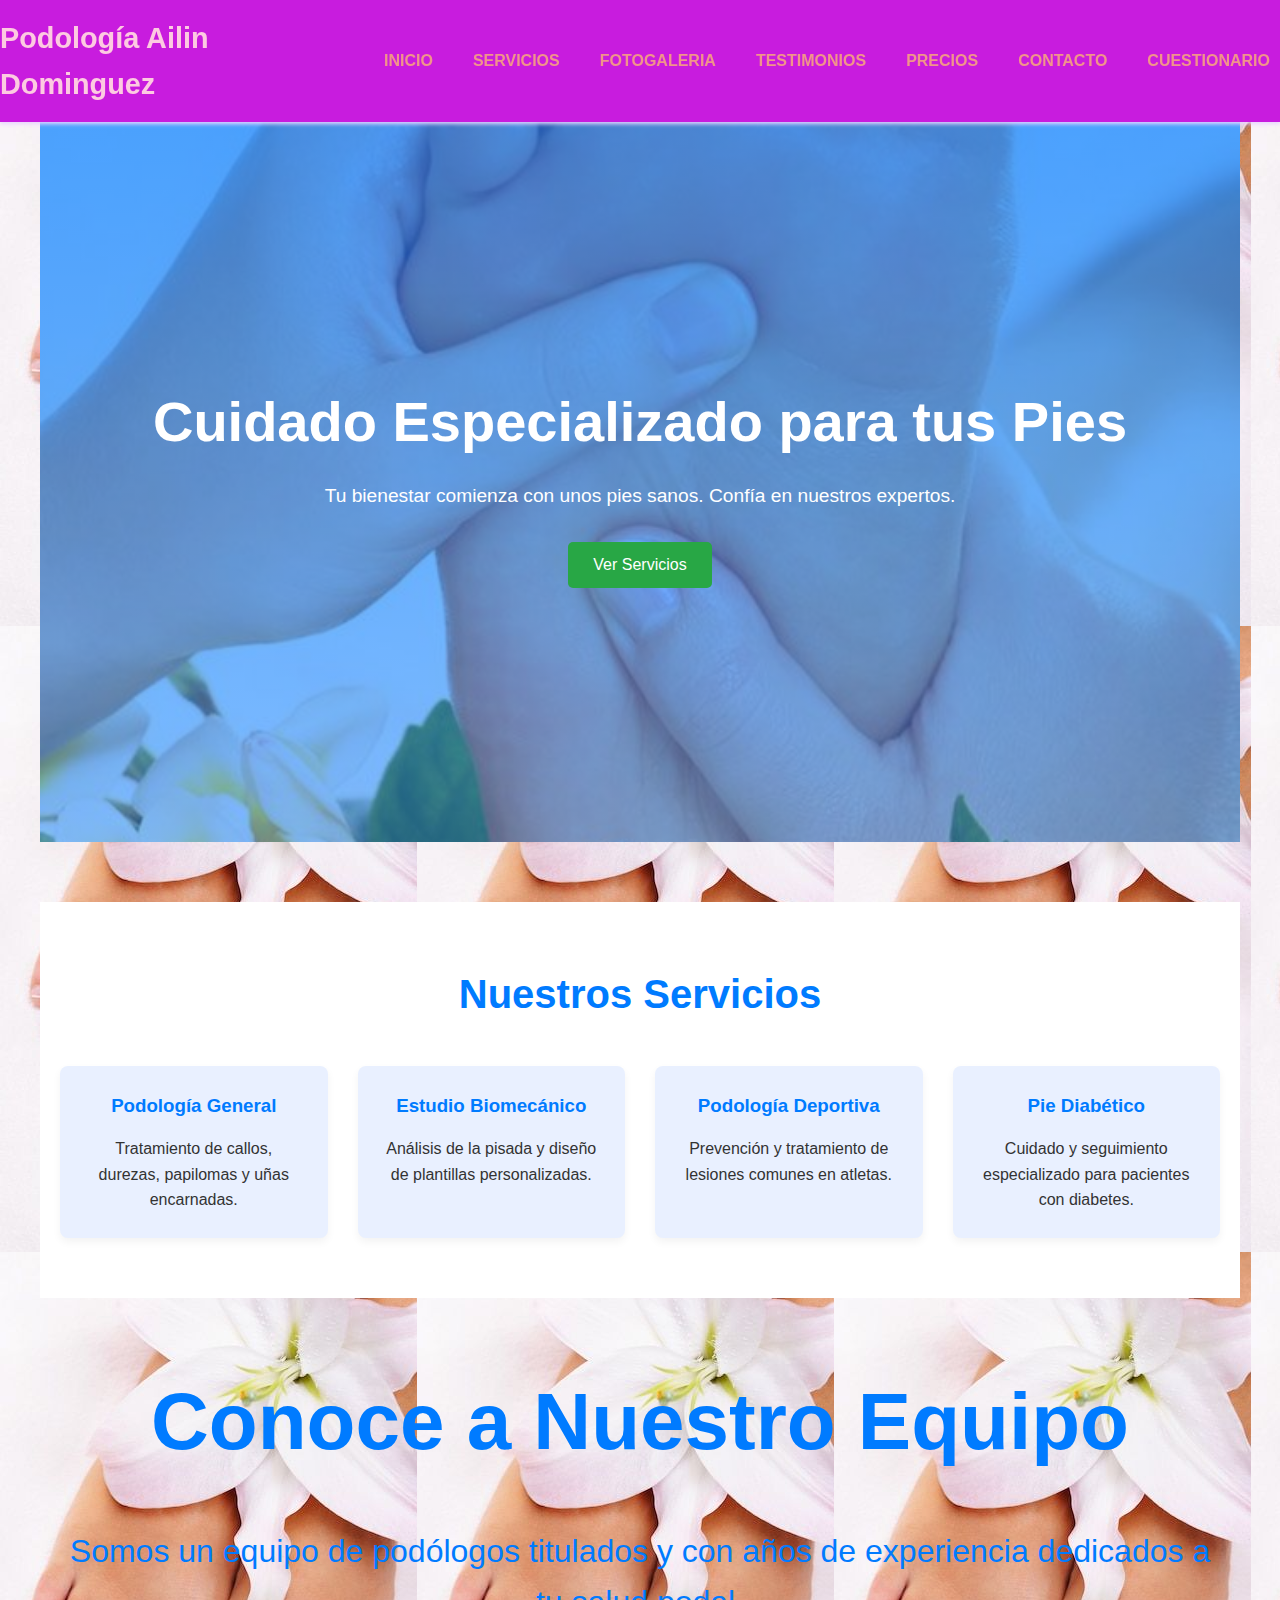
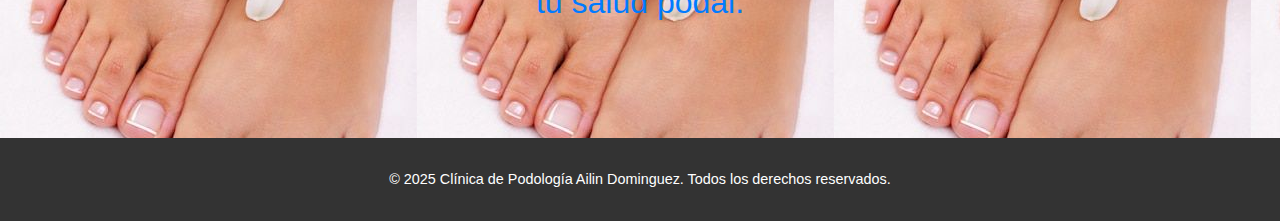
<file: index.html>
<!DOCTYPE html>
<html lang="en">
  <head>
    <meta charset="UTF-8" />
    <meta name="viewport" content="width=device-width, initial-scale=1.0" />
    <title>Podologia Ailin Dominguez</title>
    <link rel="stylesheet" href="style.css" />
  </head>

  <body>
    <header>
      <div class="logo">
        <h1>Podología Ailin Dominguez</h1>
      </div>
      <nav>
        <ul>
          <li><a href="index.html">INICIO</a></li>
          <li><a href="servicios.html">SERVICIOS</a></li>
          <li><a href="fotogaleria.html">FOTOGALERIA</a></li>
          <li><a href="testimonios.html">TESTIMONIOS</a></li>
          <li><a href="precios.html">PRECIOS</a></li>
          <li><a href="contacto.html">CONTACTO</a></li>
          <li><a href="cuestionario.html">CUESTIONARIO</a></li>
        </ul>
      </nav>
    </header>

    <main>
      <section id="inicio" class="hero">
        <div class="hero-content">
          <h2>Cuidado Especializado para tus Pies</h2>
          <p>
            Tu bienestar comienza con unos pies sanos. Confía en nuestros
            expertos.
          </p>
          <a href="servicios.html" class="btn">Ver Servicios</a>
        </div>
      </section>

      <section id="servicios" class="services">
        <h2>Nuestros Servicios</h2>
        <div class="service-grid">
          <div class="service-card">
            <h3>Podología General</h3>
            <p>Tratamiento de callos, durezas, papilomas y uñas encarnadas.</p>
          </div>
          <div class="service-card">
            <h3>Estudio Biomecánico</h3>
            <p>Análisis de la pisada y diseño de plantillas personalizadas.</p>
          </div>
          <div class="service-card">
            <h3>Podología Deportiva</h3>
            <p>Prevención y tratamiento de lesiones comunes en atletas.</p>
          </div>
          <div class="service-card">
            <h3>Pie Diabético</h3>
            <p>
              Cuidado y seguimiento especializado para pacientes con diabetes.
            </p>
          </div>
        </div>
      </section>

      <section id="equipo" class="about">
        <h2>Conoce a Nuestro Equipo</h2>
        <p>
          Somos un equipo de podólogos titulados y con años de experiencia
          dedicados a tu salud podal.
        </p>
      </section>
    </main>

    <footer>
      <div class="footer-content">
        <p>
          &copy; 2025 Clínica de Podología Ailin Dominguez. Todos los derechos
          reservados.
        </p>
      </div>
    </footer>
  </body>
</html>
</file>
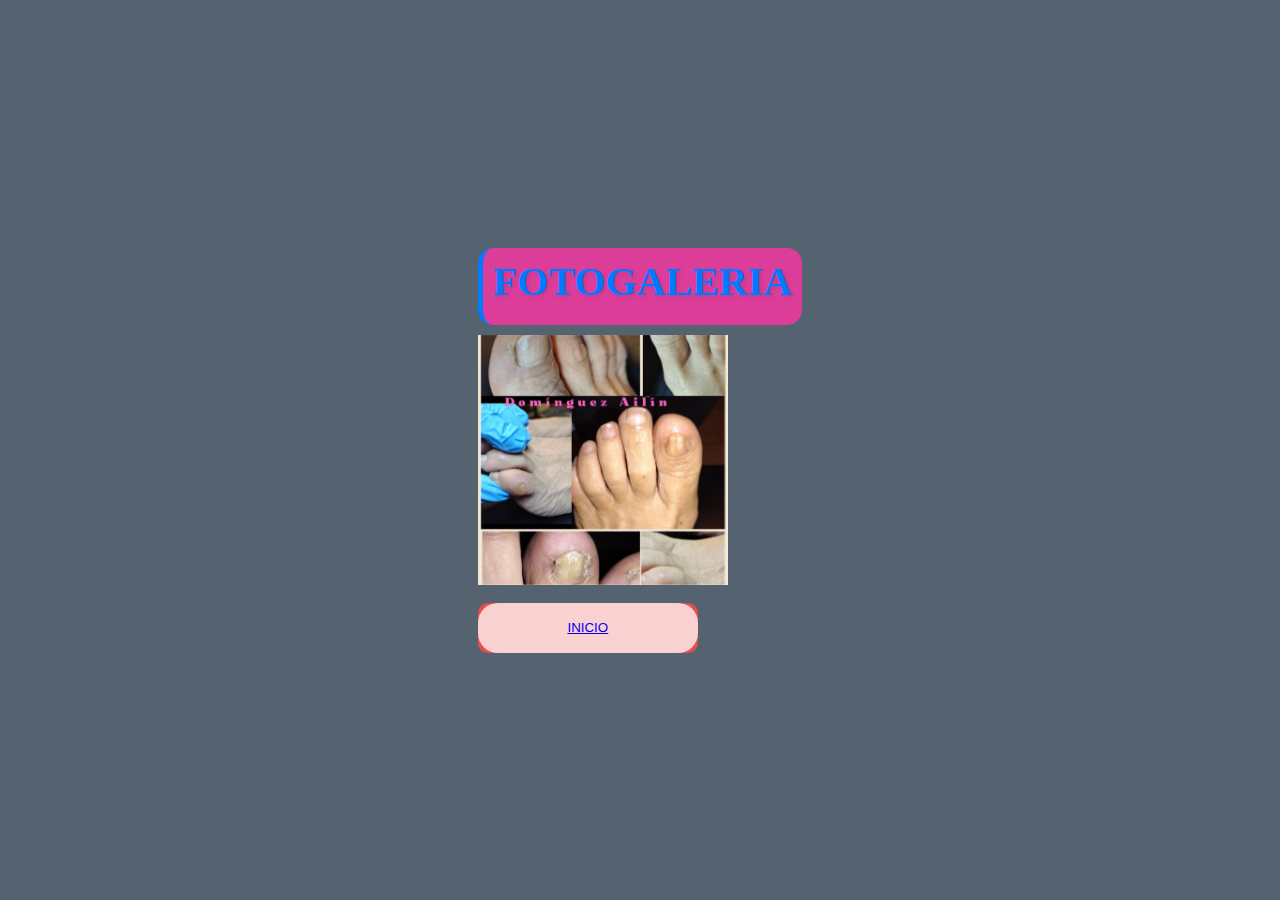
<file: fotogaleria.html>
<!DOCTYPE html>
<html lang="es">

<head>
    <meta charset="UTF-8">
    <meta name="viewport" content="width=device-width, initial-scale=1.0">
    <title>FOTOGALERIA</title>
    <style>
        * {
            margin: 0;
            padding: 0;
            box-sizing: border-box;
        }

      

      
        h1 {
            text-align: center;
            color: #9b577c;
            margin-bottom: 10px;
            font-size: 2.5em;
            text-shadow: 2px 2px 4px rgba(0, 0, 0, 0.1);
        }

        h1:hover {
            color: #f81427;
            transform: scale(1.05);
            transition: all 0.3s ease;
        }

       

        
.gallery {
  --s: 250px; /* the size */
  
  display: grid;
  transform-style: preserve-3d;
  --_p: perspective(calc(2.5*var(--s)));
  animation: r 9s infinite cubic-bezier(.5,-0.5,.5,1.5);
}
.gallery img {
  grid-area: 1/1;
  width: var(--s);
  aspect-ratio: 1;
  object-fit: cover;
  transform: var(--_t,) translateZ(calc(var(--s)/2));
}
.gallery img:nth-child(2) {--_t: rotateX(-90deg)}
.gallery img:nth-child(3) {--_t: rotateY( 90deg)}
.gallery img:nth-child(4) {--_t: rotateX(180deg) rotate( 90deg)}
.gallery img:nth-child(5) {--_t: rotateX( 90deg)}
.gallery img:nth-child(6) {--_t: rotateY(-90deg)}

@keyframes r {
  0%,3%   {transform: var(--_p) rotate3d(0, 0, 0, 0deg)}
  14%,19% {transform: var(--_p) rotate3d(-1, 1, 0, 180deg)}
  31%,36% {transform: var(--_p) rotate3d(0, -1, 0, 90deg)}
  47%,52% {transform: var(--_p) rotate3d(1, 0, 0, 90deg)}
  64%,69% {transform: var(--_p) rotate3d(1, 0, 0, -90deg)}
  81%,86% {transform: var(--_p) rotate3d(0, 1, 0, 90deg)}
  97%,100%{transform: var(--_p) rotate3d(0, 0, 0, 0deg)}
}


.gallery {
  --s: 250px; /* the size */
  
  display: grid;
  transform-style: preserve-3d;
  --_p: perspective(calc(2.5*var(--s)));
  animation: r 20s infinite cubic-bezier(.5,-0.5,.5,1.5);
}
.gallery img {
  grid-area: 1/1;
  width: var(--s);
  aspect-ratio: 1;
  object-fit: cover;
  transform: var(--_t,) translateZ(calc(var(--s)/2));
}
.gallery img:nth-child(2) {--_t: rotateX(-90deg)}
.gallery img:nth-child(3) {--_t: rotateY( 90deg)}
.gallery img:nth-child(4) {--_t: rotateX(180deg) rotate( 90deg)}
.gallery img:nth-child(5) {--_t: rotateX( 90deg)}
.gallery img:nth-child(6) {--_t: rotateY(-90deg)}

@keyframes r {
  0%,3%   {transform: var(--_p) rotate3d(0, 0, 0, 0deg)}
  14%,19% {transform: var(--_p) rotate3d(-1, 1, 0, 180deg)}
  31%,36% {transform: var(--_p) rotate3d(0, -1, 0, 90deg)}
  47%,52% {transform: var(--_p) rotate3d(1, 0, 0, 90deg)}
  64%,69% {transform: var(--_p) rotate3d(1, 0, 0, -90deg)}
  81%,86% {transform: var(--_p) rotate3d(0, 1, 0, 90deg)}
  97%,100%{transform: var(--_p) rotate3d(0, 0, 0, 0deg)}
}


body {
  margin: 0;
  min-height: 100vh;
  display: grid;
  place-content: center;
  background: #556270;
  animation: b 9s infinite;
}

@keyframes b {
  0%,3%   {background: #774F38}
  14%,19% {background: #C5E0DC}
  31%,36% {background: #036564}
  45%,55% {background: #B38184}
  64%,69% {background: #424254}
  81%,86% {background: #4DBCE9}
  97%,to  {background: #774F38}
}



@keyframes b {
  0%,3%   {background: #774F38}
  14%,19% {background: #C5E0DC}
  31%,36% {background: #036564}
  45%,55% {background: #B38184}
  64%,69% {background: #424254}
  81%,86% {background: #4DBCE9}
  97%,to  {background: #774F38}
}

 

.glow-on-hover {
  
    width: 220px;
    height: 50px;
    border: none;
    outline: none;
    color: #fff;
    background: #e74e4e;
    cursor: pointer;
    position: relative;
    z-index: 0;
    border-radius: 10px;
    
}

.glow-on-hover:before {
    content: '';
    background: linear-gradient(45deg, #ff0000, #ff7300, #fffb00, #48ff00, #00ffd5, #002bff, #7a00ff, #ff00c8, #ff0000);
    position: absolute;
    top: -2px;
    left:-2px;
    background-size: 400%;
    z-index: -1;
    filter: blur(5px);
    width: calc(100% + 4px);
    height: calc(100% + 4px);
    animation: glowing 20s linear infinite;
    opacity: 0;
    transition: opacity .3s ease-in-out;
    border-radius: 10px;
}

.glow-on-hover:active {
    color: #dd5757
}

.glow-on-hover:active:after {
    background: transparent;
}

.glow-on-hover:hover:before {
    opacity: 1;
}

.glow-on-hover:after {
    z-index: -1;
    content: '';
    position: absolute;
    width: 100%;
    height: 100%;
    background: hwb(0 82% 2%);
    left: 0;
    top: 0;
    border-radius: 20px;
}

@keyframes glowing {
    0% { background-position: 0 0; }
    50% { background-position: 400% 0; }
    100% { background-position: 0 0; }
}
    </style>
    </head>

<body>
    <div class="container">
        <div
            style="background: #db3d99; padding: 10px; border-radius: 15px; margin-bottom: 10px; text-align: center; border-left: 5px solid #007bff;">
            <h1 style="color: #007bff; margin-bottom: 10px;">FOTOGALERIA</h1>
        
        </div>
      


        <div class="gallery">
  <img src="img-podologia/Dedo-martillo-heloma.jpg" alt="Dedo-martillo-heloma" >
  <img src="img-podologia/reflexologia-2.jpg" alt="reflexologia-2">
  <img src="img-podologia/queratosis.jpg" alt="queratosis">
  <img src="img-podologia/Belleza-Sana.jpg" alt="reflexologia">
  <img src="img-podologia/pie-diabetico.jpg" alt="pie-diabetico">
  <img src="img-podologia/onicodistrofia-usuaria-fumadora.jpg" alt="onicodistrofia-usuaria-fumadora">
</div>
 
<br size="5" color="white">

<button class="glow-on-hover" type="button"> <a href="index.html">INICIO</a></button>
</body>
</html>
</file>
<file: style.css>
/* --- RESET Y ESTILOS GLOBALES --- */
* {
  margin: 0;
  padding: 0;
  box-sizing: border-box;
}

body {
  font-family: "Arial", sans-serif;
  line-height: 1.6;
  color: #333;
  background-color: rgb(223 26 154);
  background-image: url("img-podologia/pies-flores-blancas.jpg");
}

.container {
  max-width: 1200px;
  margin: 0 auto;
  padding: 0 20px;
}

h2 {
  text-align: center;
  margin-bottom: 40px;
  color: #007bff; /* Azul primario */
  font-size: 2.5em;
}

/* Botón general */
.btn {
  display: inline-block;
  background-color: #28a745; /* Verde para acción principal */
  color: white;
  padding: 10px 25px;
  text-decoration: none;
  border-radius: 5px;
  transition: background-color 0.3s ease;
  border: none;
  cursor: pointer;
}

.btn:hover {
  background-color: #218838;
}

/* --- CABECERA Y NAVEGACIÓN --- */
header {
  background-color: RGB(200, 28, 222);
  box-shadow: 0 2px 4px rgba(233, 212, 255);
  padding: 15px 0;
  display: flex;
  justify-content: space-around;
  align-items: center;
  position: sticky;
  top: 0;
  z-index: 1000;
  animation: slideIn 1s ease-out forwards;
}

.logo h1 {
  color: #fdcae1;
  font-size: 1.8em;
}

nav ul {
  list-style: none;
  display: flex;
  animation: slideIn 1s ease-out forwards;
  animation-delay: 0.5s;
}

nav ul li {
  margin-left: 20px;
}

nav ul li a {
  text-decoration: none;
  color: rgb(241 148 138);

  font-weight: bold;
  padding: 5px 10px;
  transition: color 0.3s ease;
}

nav ul li a:hover {
  color: #007bff;
}

@keyframes slideIn {
  form {
    transform: translateY(-50px);
    opacity: 0;
  }
  to {
    transform: translateY(0);
    opacity: 1;
  }
}

/* --- SECCIÓN PRINCIPAL (HERO) --- */
.hero {
  background: linear-gradient(rgba(0, 123, 255, 0.7), rgba(0, 123, 255, 0.5)),
    url("/img-podologia/pies-flores-amarillas.jpg") repeat center center/cover;
  height: 80vh;
  display: flex;
  justify-content: center;
  align-items: center;
  text-align: center;
  color: white;
  margin-bottom: 60px;
}

.hero-content h2 {
  font-size: 3.5em;
  margin-bottom: 15px;
  color: white;
}

.hero-content p {
  font-size: 1.2em;
  margin-bottom: 30px;
}

/* --- SECCIONES DE CONTENIDO --- */
section {
  padding: 60px 20px;
  margin: 0 auto;
  max-width: 1200px;
}

/* --- SECCIÓN DE SERVICIOS --- */
.services {
  background-color: white;
}

.service-grid {
  display: grid;
  grid-template-columns: repeat(auto-fit, minmax(250px, 1fr));
  gap: 30px;
}

.service-card {
  background-color: #e9f0ff; /* Fondo más claro */
  padding: 25px;
  border-radius: 8px;
  text-align: center;
  box-shadow: 0 4px 8px rgba(0, 0, 0, 0.05);
  transition: transform 0.3s ease;
}

.service-card:hover {
  transform: translateY(-5px);
  box-shadow: 0 6px 12px rgba(0, 0, 0, 0.1);
}

.service-card h3 {
  color: #007bff;
  margin-bottom: 15px;
}

.about {
  text-align: center;
  font-size: 2em;
  color: #007bff;
}
/* --- PIE DE PÁGINA --- */
footer {
  background-color: #333;
  color: white;
  text-align: center;
  padding: 25px 20px;
  margin-top: 50px;
}

.footer-content p {
  margin: 5px 0;
  font-size: 0.9em;
}

/* --- MEDIA QUERIES (Para hacerlo responsive) --- */
@media (max-width: 768px) {
  header {
    flex-direction: column;
    text-align: center;
  }

  nav ul {
    margin-top: 10px;
    flex-direction: column;
  }

  nav ul li {
    margin: 5px 0;
  }

  .hero-content h2 {
    font-size: 2.5em;
  }
}
</file>
